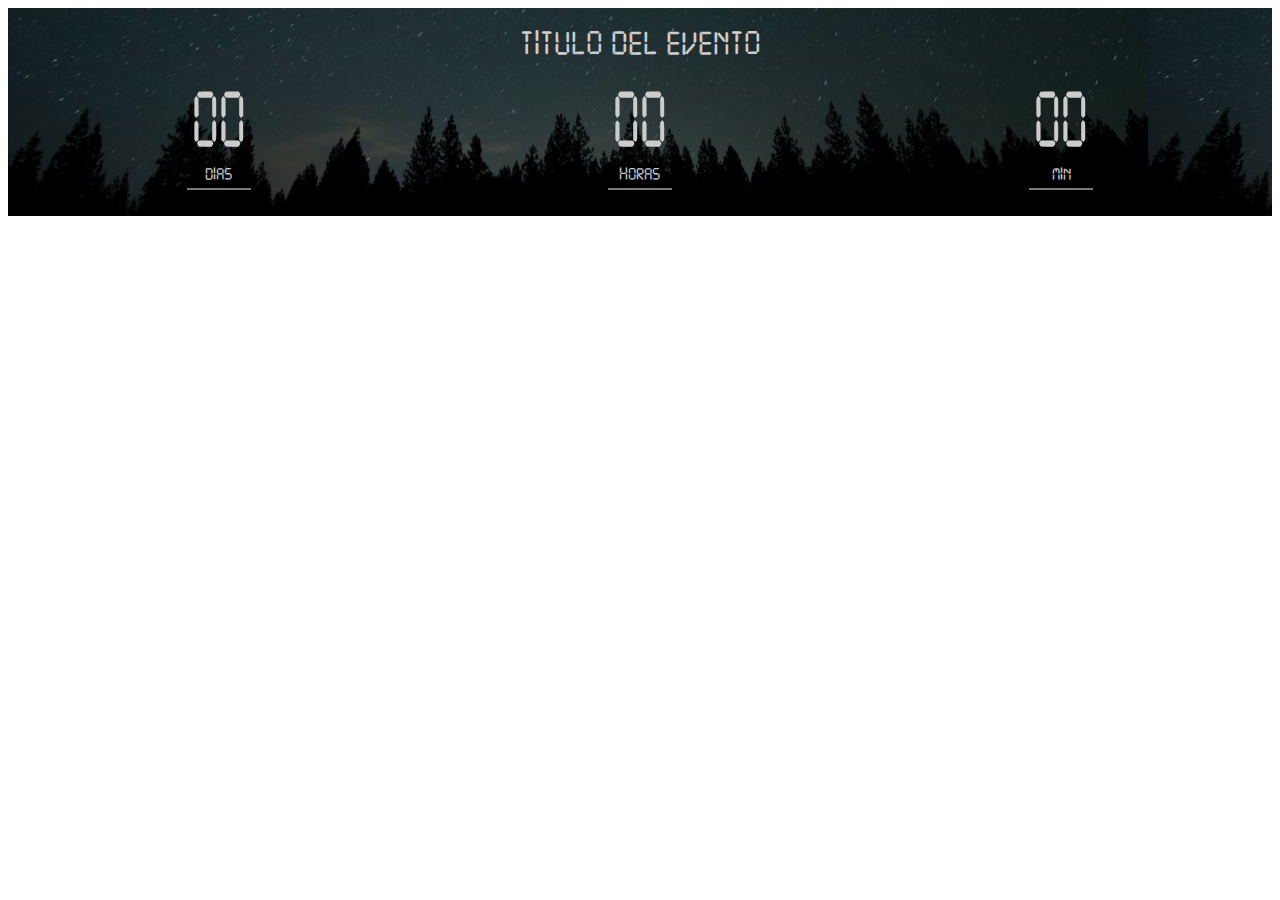
<file: index.html>
<!DOCTYPE html>
<html lang="en">
<head>
  <meta charset="UTF-8">
  <meta http-equiv="X-UA-Compatible" content="IE=edge">
  <meta name="viewport" content="width=device-width, initial-scale=1.0">
  <title>Timer</title>
  <link rel="stylesheet" href="/styles.css">
  <link rel="preconnect" href="https://fonts.gstatic.com">
  <link href="https://fonts.googleapis.com/css2?family=Coda:wght@800&display=swap" rel="stylesheet">
</head>
<body>
    <div class="timer-container">
      <h2 class="timer-container-title">TITULO DEL EVENTO</h2>
      <div class="timer-item"><span id="timer-days" class="timer-number">00</span></div>
      <div class="timer-item"><span id="timer-hour" class="timer-number">00</span></div>
      <div class="timer-item"><span id="timer-minute" class="timer-number">00</span></div>
      <div class="background"></div>
    </div>


  <script src="/scripts.js"></script>
</body>
</html>
</file>
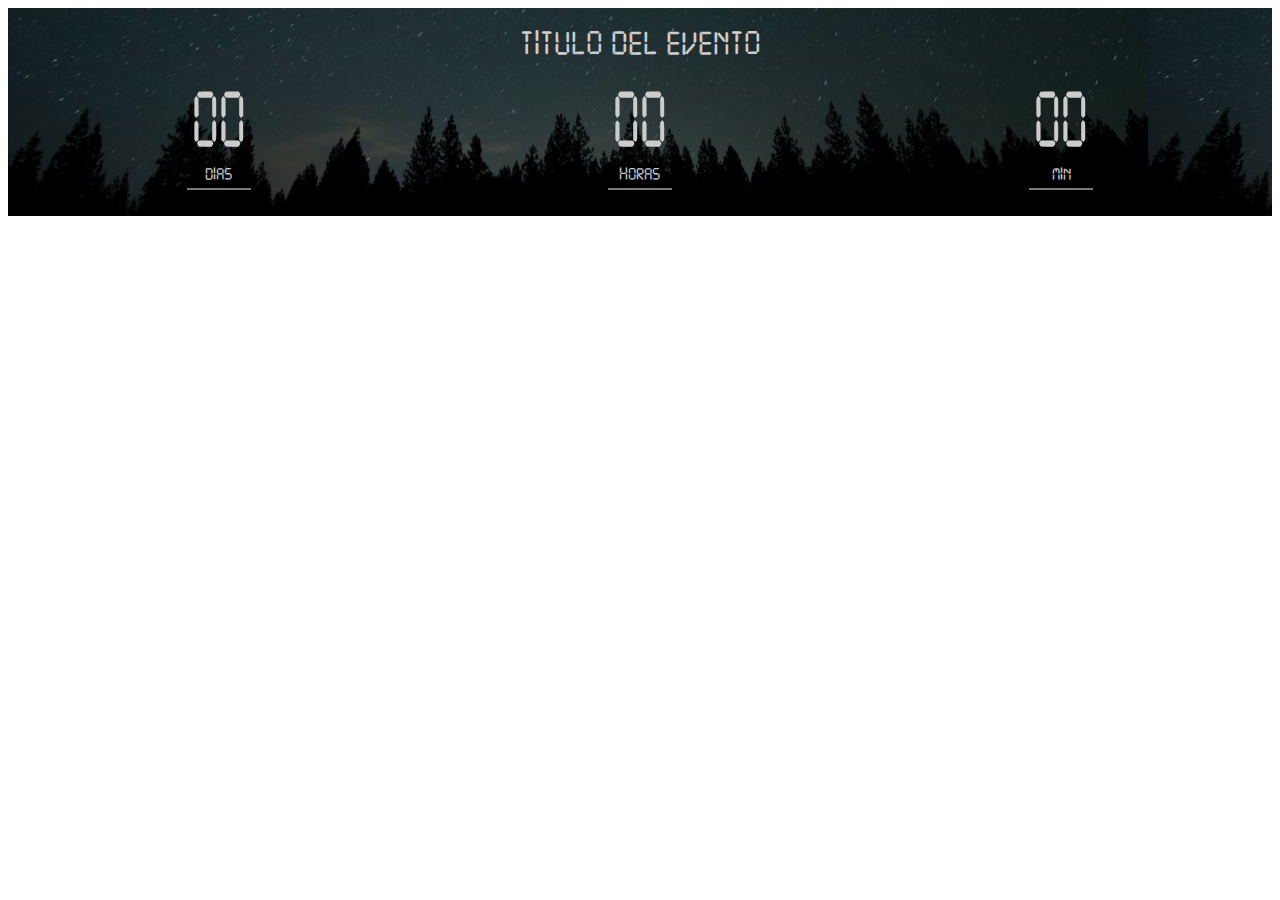
<file: timer.html>
<!DOCTYPE html>
<html lang="en">
<head>
  <meta charset="UTF-8">
  <meta http-equiv="X-UA-Compatible" content="IE=edge">
  <meta name="viewport" content="width=device-width, initial-scale=1.0">
  <title>Timer</title>
  <link rel="stylesheet" href="/timer.css">
  <link rel="preconnect" href="https://fonts.gstatic.com">
  <link href="https://fonts.googleapis.com/css2?family=Coda:wght@800&display=swap" rel="stylesheet">
</head>
<body>
    <div class="timer-container">
      <h2 class="timer-container-title">TITULO DEL EVENTO</h2>
      <div class="timer-item"><span id="timer-days" class="timer-number">00</span></div>
      <div class="timer-item"><span id="timer-hour" class="timer-number">00</span></div>
      <div class="timer-item"><span id="timer-minute" class="timer-number">00</span></div>
      <div class="background"></div>
    </div>


  <script src="/timer.js"></script>
</body>
</html>
</file>
<file: styles.css>
@font-face {
  font-family: 'dig';
  src: url('./fonts/dig-regular.woff') format('WOFF');
  font-weight: bold;
  font-style: normal;
  font-display: swap;
}

.background{
  z-index: -1;
  position: absolute;
  width: 100%;
  height: 100%;
  background-image: url(./img/Desktop_00001.jpg);
  background-position-y: -20rem;
}


  .timer-container{
    position: relative;
    background-color: hsla(0,100%,0%,.55);
    display: flex;
    align-items: center;
    justify-content: space-around;
    height: 13rem;
  }

  .timer-container-title{
    position: absolute;
    top: -.5rem;
    font-family: 'dig';
    color: hsla(0, 0%, 80%, 1);
    font-size: 2rem;
  }

  .timer-item{
    display: inline-flex;
    position: relative;
    min-width: 4rem;
    color: hsla(0, 0%, 80%, 1);
    justify-content: center;
    align-items: center;
    text-align: center;
    font-size: 3rem;
    font-family: 'dig';
    top: 1.5rem;
  }

  .timer-number{
    border-bottom: .5px solid hsla(0, 0%, 80%, .8);
    padding-bottom: 1.5rem;
    width: 100%;
    transform: scaleY(1.5);
  }

  .timer-item::after{
    font-size: 1rem;
    position: absolute;
    bottom: -.6rem;
  }
  .timer-item:nth-child(2)::after{
    content: 'Dias';
  }
  .timer-item:nth-child(3)::after{
    content: 'Horas';
  }
  .timer-item:nth-child(4)::after{
    content: 'Min';
  }
</file>
<file: timer.css>
@font-face {
  font-family: 'dig';
  src: url('./fonts/dig-regular.woff') format('WOFF');
  font-weight: bold;
  font-style: normal;
  font-display: swap;
}

.background{
  z-index: -1;
  position: absolute;
  width: 100%;
  height: 100%;
  background-image: url(./img/Desktop_00001.jpg);
  background-position-y: -20rem;
}


  .timer-container{
    position: relative;
    background-color: hsla(0,100%,0%,.55);
    display: flex;
    align-items: center;
    justify-content: space-around;
    height: 13rem;
  }

  .timer-container-title{
    position: absolute;
    top: -.5rem;
    font-family: 'dig';
    color: hsla(0, 0%, 80%, 1);
    font-size: 2rem;
  }

  .timer-item{
    display: inline-flex;
    position: relative;
    min-width: 4rem;
    color: hsla(0, 0%, 80%, 1);
    justify-content: center;
    align-items: center;
    text-align: center;
    font-size: 3rem;
    font-family: 'dig';
    top: 1.5rem;
  }

  .timer-number{
    border-bottom: .5px solid hsla(0, 0%, 80%, .8);
    padding-bottom: 1.5rem;
    width: 100%;
    transform: scaleY(1.5);
  }

  .timer-item::after{
    font-size: 1rem;
    position: absolute;
    bottom: -.6rem;
  }
  .timer-item:nth-child(2)::after{
    content: 'Dias';
  }
  .timer-item:nth-child(3)::after{
    content: 'Horas';
  }
  .timer-item:nth-child(4)::after{
    content: 'Min';
  }
</file>
